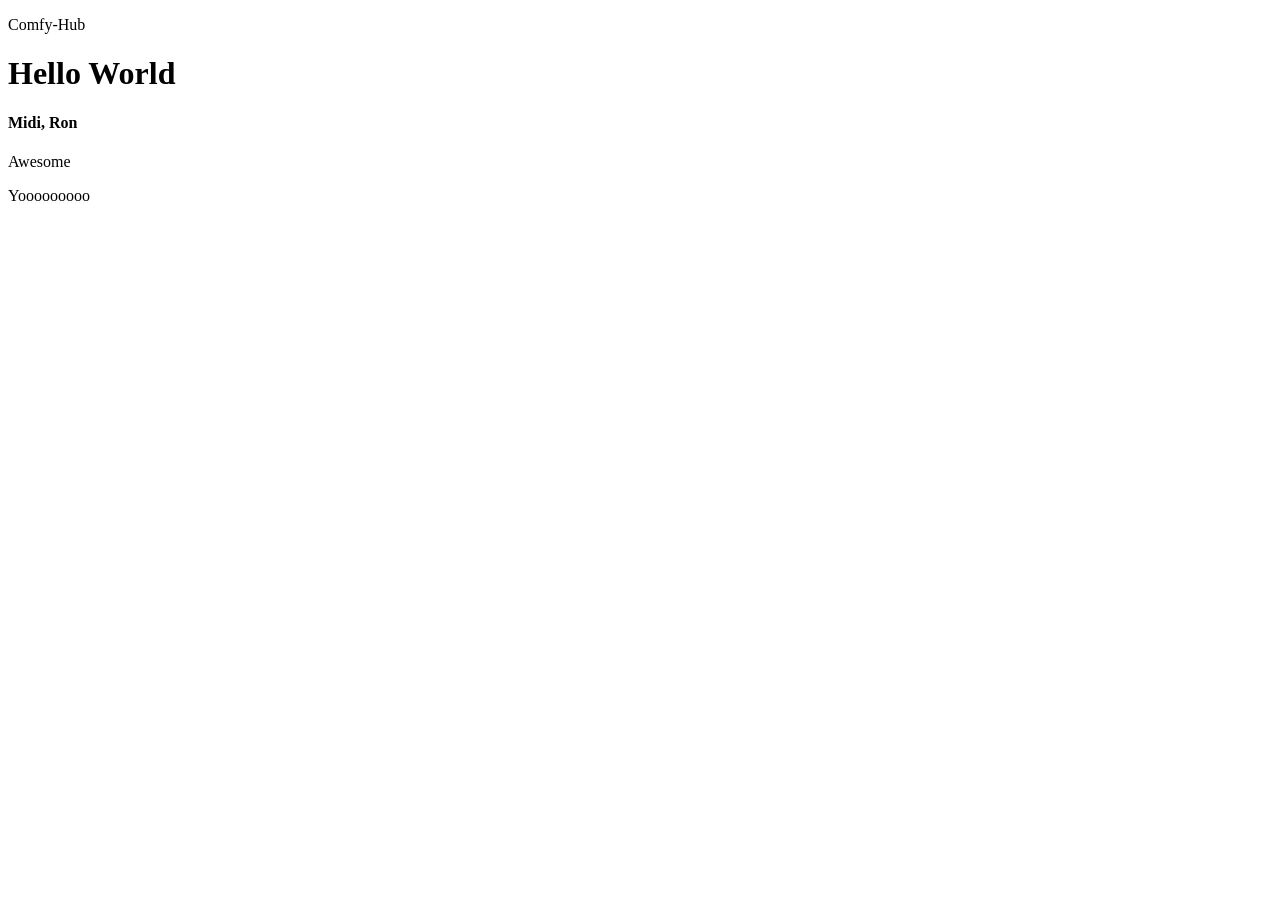
<file: WebContent/index.html>
<!DOCTYPE html>
<html>
<head>
<meta charset="ISO-8859-1">
<title>Insert title here</title>
</head>
<body>
<p>Comfy-Hub</p>
<h1>Hello World</h1>
<h4> Midi, Ron</h4>
<p>Awesome</p>
<p> Yooooooooo </p> 
</body>
</html>
</file>
